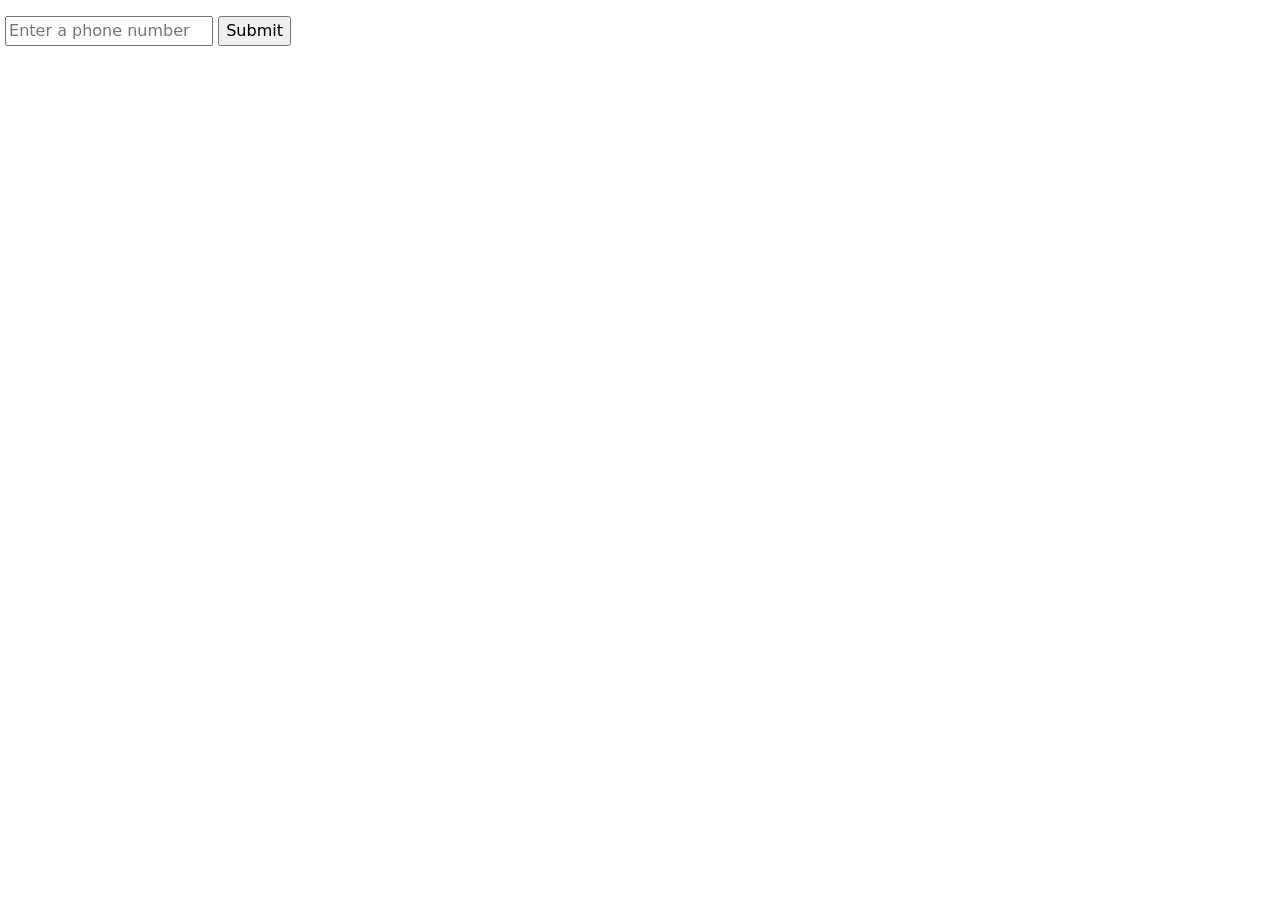
<file: index.html>
<!DOCTYPE html>
<html lang = "en">
	<head>
		<meta charset = "UTF-8">
		<meta http-equiv = "X-UA-Compatible" content = "IE=edge">
		<meta name = "viewport" content = "width=device-width, initial-scale=1.0">
		<title>Document</title>

		<!-- Bootstrap CSS -->
		<link href = "https://cdn.jsdelivr.net/npm/bootstrap@5.2.2/dist/css/bootstrap.min.css"
		      rel = "stylesheet"
		      integrity = "sha384-Zenh87qX5JnK2Jl0vWa8Ck2rdkQ2Bzep5IDxbcnCeuOxjzrPF/et3URy9Bv1WTRi"
		      crossorigin = "anonymous">
		<!-- Bootstrap JS -->
		<script src = "https://cdn.jsdelivr.net/npm/bootstrap@5.2.2/dist/js/bootstrap.bundle.min.js"
		        integrity = "sha384-OERcA2EqjJCMA+/3y+gxIOqMEjwtxJY7qPCqsdltbNJuaOe923+mo//f6V8Qbsw3"
		        crossorigin = "anonymous"></script>



		<link rel = "stylesheet" href = "public/css/wa12.css">
		<script defer src = "public/js/index.js"></script>
	</head>
	<body>
		<div>
			<p class = "output"></p>
		</div>
		<form>
			<label for = "phone"></label>
			<input class = "phone" type = "text" id = "phone" name = "phone" placeholder = "Enter a phone number">
			<input class = "button" type = "button" name = "submit-button" value = "Submit">
		</form>
		<div class = "phone-form-response alert alert-danger" role = "alert">
			<p class = "phone-error-response"></p>
		</div>
	</body>
</html>
</file>
<file: public/css/wa12.css>
div {

}


.output {

}


.phone-form-response {
	display: none;
	width:  fit-content;
	height: fit-content;
	padding: 0.5em;
	margin:  0.5em;

}
</file>
